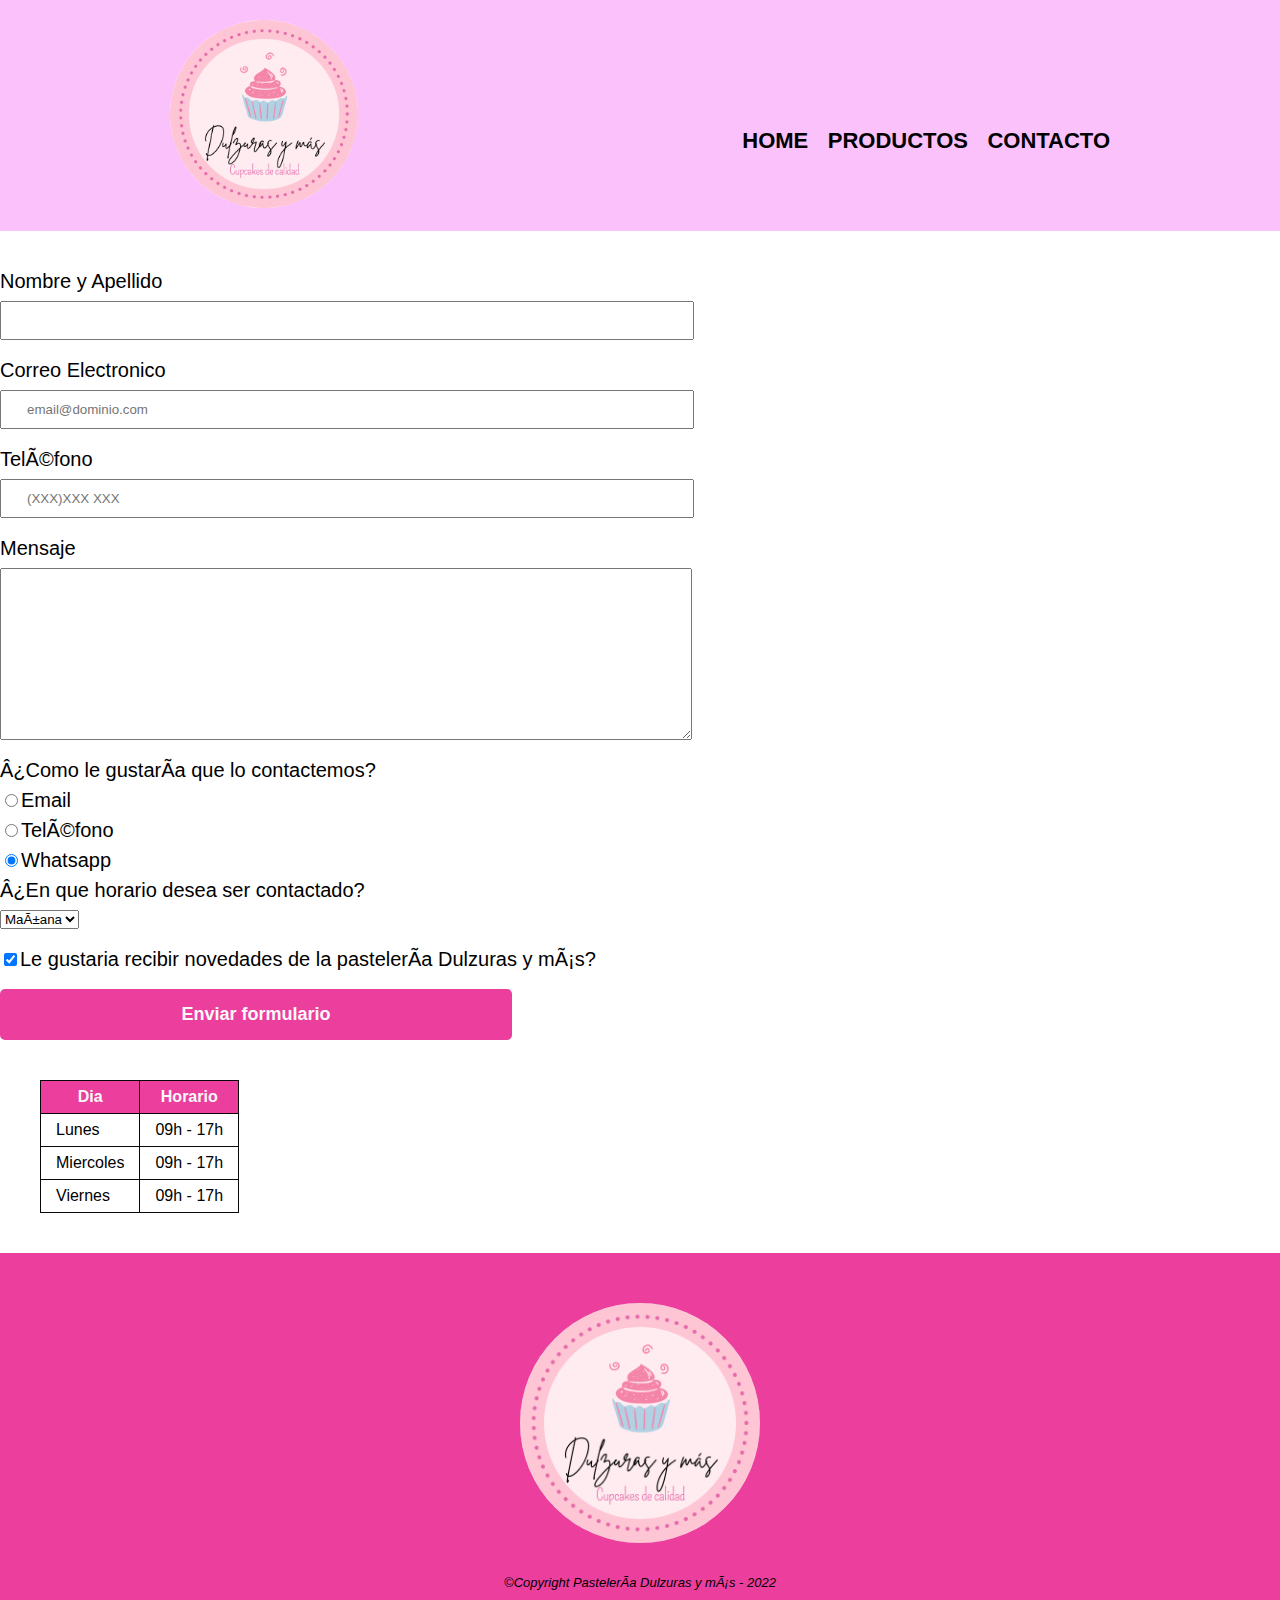
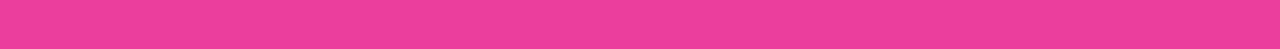
<file: Contacto.html>
<!DOCTYPE html>
<html>
    <head>
        <meta charset="UFT-8">
        <title>Productos - Pasteleria Dulzuras y más</title>
        <link rel="stylesheet" href="reset.css">
        <link rel="stylesheet" href="style.css">

    </head>
    <body>
        <header>
            <div class="caja">
            <h1><img class= "logo" src="imagenes/dulzurasymas.png" alt="logopasteleria" ></h1>
            <nav>
            <ul >
                <li><a href="index.html">Home</a></li>
                <li><a href="productos.html">Productos</a></li>
                <li><a href="contacto.html">Contacto</a></li>
            </ul>
            </nav>
        </div>
        </header>
        <main>
            <form>
                <label for="nombreyapellido">Nombre y Apellido</label>
                <input type ="text" id="nombreapellido" class="input-padron" required>
                <label for="correolectronico">Correo Electronico</label>
                <input type="email"  id="correoelectronico" class="input-padron" required placeholder="email@dominio.com">
                <label for="telefono">Teléfono</label>
                <input type="tel" id="telefono" class="input-padron" required placeholder="(XXX)XXX XXX">

                <label for="mensaje">Mensaje</label>
                <textarea cols="70" rows="10" id="mensaje" class="input-padron" required></textarea>

                <fieldset>
                 <legend>¿Como le gustaría que lo contactemos?</legend>
                
                <label for="radio-email"><input type="radio" name="contacto" value="email" id="radio-email">Email</label>
                

                <label for="radio-telefono"><input type="radio" name="contacto" value="telefono" id="radio-telefono">Teléfono</label>
                

                <label for="radio-whatsapp"><input type="radio" name="contacto" value="whatsapp" id="radio-whatsapp" checked>Whatsapp</label>
                
                </fieldset>

                <fieldset>
                    <legend>¿En que horario desea ser contactado?</legend>
                <select>
                    <option>Mañana</option>
                    <option>Tarde</option>
                </select>
                </fieldset>



                <label class="checkbox"><input type="checkbox" checked>Le gustaria recibir novedades de la pastelería Dulzuras y más?
                </label>
                <input type="submit" value="Enviar formulario" class="enviar">
            </form>
            <table>
                <thead>
                     <tr>
                    <th>Dia</th>
                    <th>Horario</th>
                </tr>
                </thead>
               <tbody>
                 <tr>
                    <td>Lunes</td>
                    <td>09h - 17h</td>
                </tr>
                <tr>
                    <td>Miercoles</td>
                    <td>09h - 17h</td>
                </tr>
                <tr>
                    <td>Viernes</td>
                    <td>09h - 17h</td>
                </tr>
                
               </tbody>
               
            </table>
        </main>
        <footer>
            <img src="imagenes/dulzurasymas.png" class="pie" alt="logopasteleria">
            <p class="copy">&#169;Copyright Pastelería Dulzuras y más - 2022</p>
        </footer>
        </body>
</html>
</file>
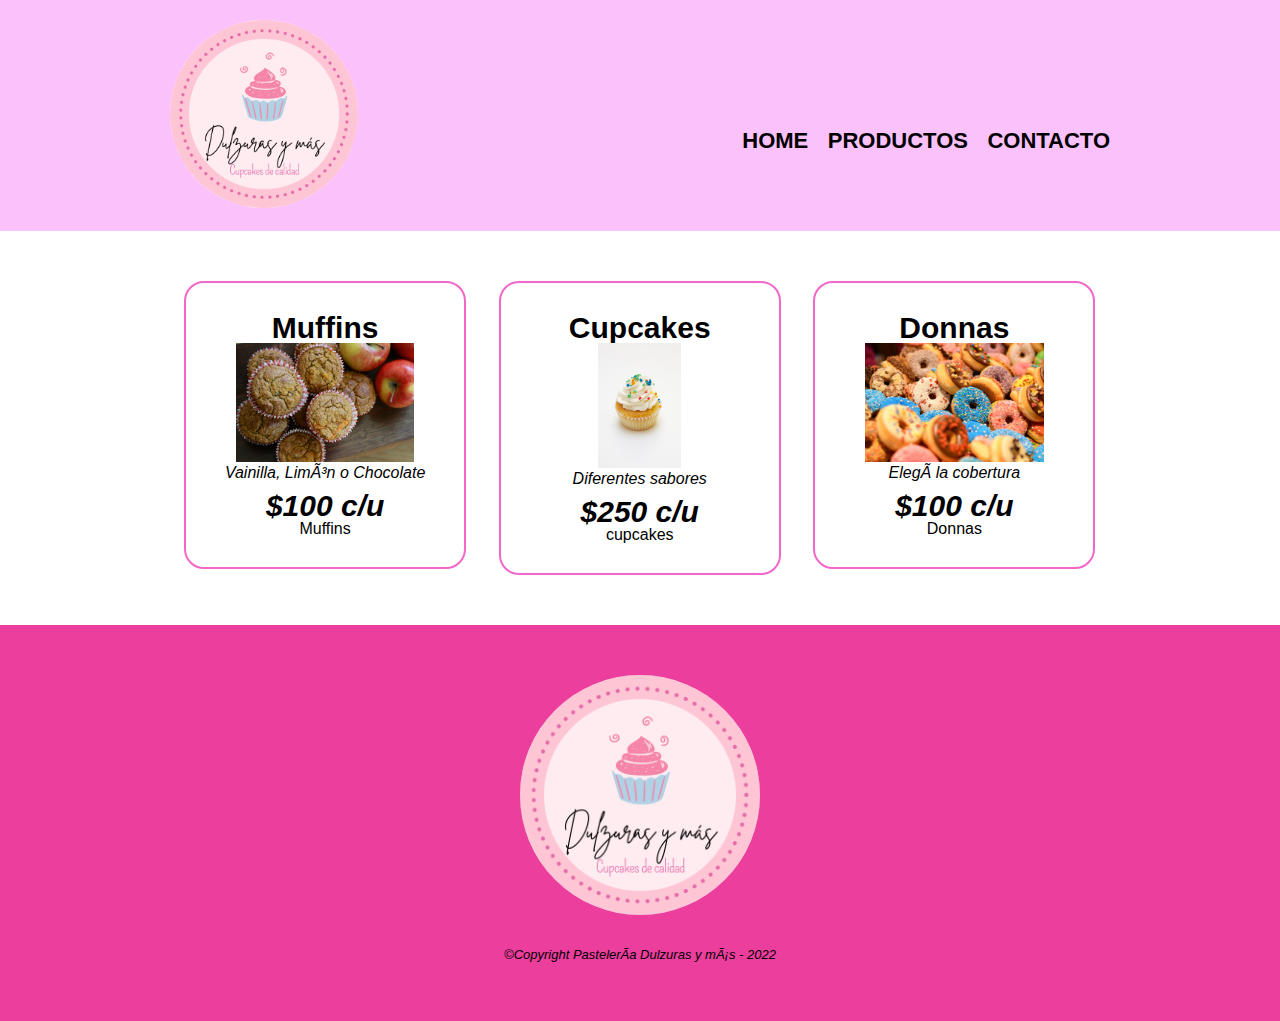
<file: productos.html>
<!DOCTYPE html>
<html>
    <head>
        <meta charset="UFT-8">
        <title>Productos - Pasteleria Dulzuras y más</title>
        <link rel="stylesheet" href="reset.css">
        <link rel="stylesheet" href="style.css">

    </head>
    <body>
        <header>
            <div class="caja">
            <h1><img class= "logo" src="imagenes/dulzurasymas.png" ></h1>
            <nav>
            <ul >
                <li><a href="index.html">Home</a></li>
                <li><a href="productos.html">Productos</a></li>
                <li><a href="contacto.html">Contacto</a></li>
            </ul>
            </nav>
        </div>
        </header>
        <main>
            <ul class="productos">
                <li>  
                    <h2>Muffins</h2>
                    <img alt="productocup1" src="imagenes/muffin.jpg" >
                  <p class="producto-descripcion">Vainilla, Limón o Chocolate</p>
                  <p class="productos-precio">$100 c/u</p>
                  Muffins
                </li>
                <li>  
                    <h2>Cupcakes</h2>
                    <img class= "productocup2"src="imagenes/cupcake.jpg" >
                  <p class="producto-descripcion">Diferentes sabores</p>
                  <p class="productos-precio">$250 c/u</p>
                  cupcakes
                </li>
                <li>  
                    <h2>Donnas</h2>
                    <img src="imagenes/donuts.jpg" alt="productocup3">
                  <p class="producto-descripcion">Elegí la cobertura</p>
                  <p class="productos-precio">$100 c/u</p>
                  Donnas
                </li>
            </ul>
        </main>
        <footer>
            <img src="imagenes/dulzurasymas.png" class="pie">
            <p class="copy">&#169;Copyright Pastelería Dulzuras y más - 2022</p>
        </footer>
    </body>
</html>
</file>
<file: style.css>
body{
    font-family: 'Montserrat', sans-serif;
}

header {
    background-color: rgba(250, 170, 250, 0.733);
    padding: 20px 0 ;
}

.caja{
    width: 940px;
    position: relative;
    margin: 0 auto;
}
.logo{
    width: 20%;
    border-radius: 50%;
}
nav{
    position: absolute;
    top:110px;
    right: 0;

}
nav li{
    display: inline;
    margin: 0 0 0 15px;
   

}
nav a{
    text-transform: uppercase;
    color: black;
    font-weight: bold;
    font-size: 22px;
    text-decoration: none;
}
nav a:hover{
    color:#c78260;
    text-decoration: underline;
}
.productos li:hover{
      border-color: #c78260;
}
.productos li:active{
    border-color: #088c19;
}
.productos h2{
    font-size: 30px;
    font-weight: bold;
}

.productos li:hover h2{
     font-size: 33px;
}

.productos {
    width: 940px;
    margin: 0 auto;
    padding: 50px;
     
}
img{
    width: 75%;
    margin-top: 10px;
    margin-block: 0;
}
.productocup1{
    width: 75%;
}

.productocup2{
width: 35%;
}
.productocup3{
 list-style-image: 5%;
}
.productos li {
    display: inline-block;
    text-align: center;
    width: 30%;
    vertical-align: top;
    
    margin: 0 1.5%;
    padding: 30px 20px;
    box-sizing:border-box;
    border: 2px solid rgb(243, 103, 201);
    border-radius: 20px;


}

.productos h2{
    font-size: 30px;
    font-weight: bold;

}
.productos-descripcion{
font-size: 18px;

}
.productos-precio {
    font-size: 30px;
    font-weight: bold;
    margin-top: 10px;

}
footer{
    text-align: center;
    background: #eb3e9d;
    padding: 40px;

}

.pie{
    width: 20%;
    border-radius: 50%;
    padding:10px;
}

.copy{
    color: black;
    font-size: 13px;
    margin: 20px;
}

form {
    margin: 40px 0;
}
form label, form legend{
    display: block;
    font-size: 20px;
    margin: 0 0 10px;
}

.input-padron{
    display: block;
    margin: 0 0 20px;
    padding: 10px 25px;
    width: 50%;
}
.checkbox{
    margin: 20px 0;
}
.enviar{
    width: 40%;
    padding: 15px 0;
    font-size: 18px;
    font-weight: bold;
    color: #faf9f9;
    background: #eb3e9d;
    border: none;
    border-radius: 5px;
    transition: 1s background;
    cursor: pointer;
}

.enviar:hover{
    color: rgb(136, 7, 104);
    transform: scale(1.2);
    transition: all;
   
}

table{
    margin: 40px 40px;
}
thead{
    background: #eb3e9d;
    color: #faf9f9;
    font-weight: bold;
}

td,th{
    border: 1px solid #080808;
    padding: 8px 15px;
}

/*CSS para nuestra home*/
.banner{
    width:100%;
  
}

.principal{
    padding: 3em 0;
    background: #fcecf5;
    width: 940px;
    margin: 0 auto;
}
.titulo-principal{
    text-align: center;
    font-size: 2em;
    margin: 0 0 1em;
    clear: left;
    color: rgb(0, 0,0);
    text-shadow: 2px 2px rgb(0, 0,0);
}
.titulo-principal::first-letter{
    font-weight: bold;
}
.titulo-principal::before{
    content: "[";

}
.titulo-principal::after{
    content: "]";
}

p::first-line{
    font-style: italic;
}

.principal p{
    margin:  0 0 1em;
}
.principal strong{
    font-weight: bold;
}

.principal em{
    font-style: italic;
}
.donas{
    width: 120px;
    float: left;
    margin: 0 20px 20px 0;
}

.mapa{
    padding: 3em 0;
    background: linear-gradient(rgb(247, 15, 123), white) ;
}

.mapa p{
    margin: 0 0 2em;
    text-align: center;
}
.mapa-contenido{
    width: 940px;
    margin: 0 auto;
}
.diferenciales{
    padding: 3em 0;
    background: #fcecf5;
    box-shadow: inset 0 0 30px;
}
.contenido-diferenciales{
 width: 640px;
 margin: 0 auto;

}
.lista-diferenciales{
    width: 30%;
    display: inline block;
    vertical-align: top;

}

.items{
    line-height: 1.5;
}
.items::before{
    content: "☆";
}
.items:first-child{
font-weight: bold;
}
.imagen-diferenciales{
    width: 70%;
    transition: 400ms;
    box-shadow: 10px 10px 30px 15px rgb(0, 0,0);
}
.imagen-diferenciales:hover{
    opacity: 0.3;
}
.video{
    width: 560px;
    margin: 1em auto;
}

@media screen and (max-width:480px){
    h1{
        text-align: center;
    }
    nav{
        position: static;
    }
    .caja, .principal, .mapa-contenido, .contenido-diferenciales, .video, .logo{
        width: auto;
    }
    .lista-diferenciales, .imagen-diferenciales{
        width: 100%;
    }
}
</file>
